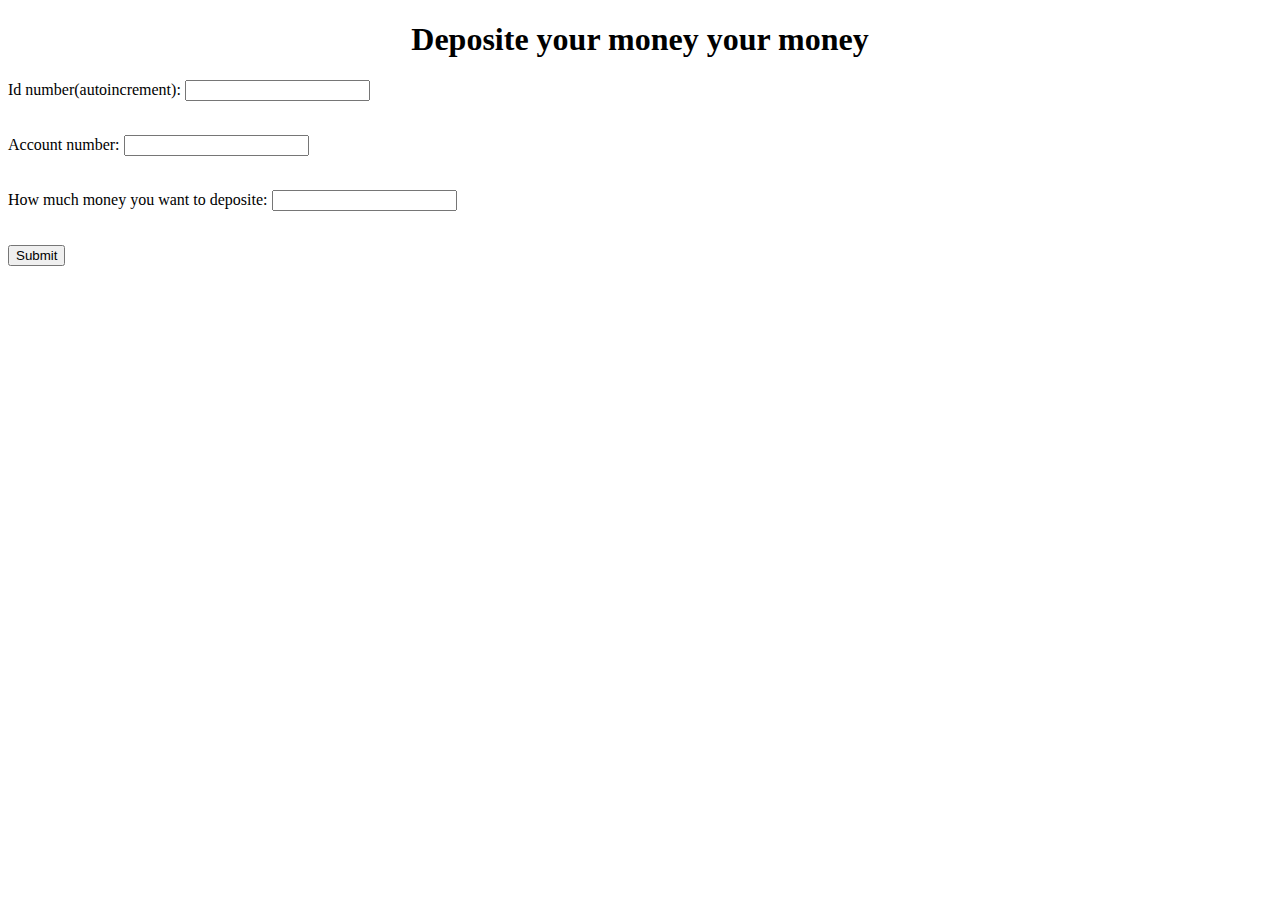
<file: src/main/resources/templates/deposit.html>
<!DOCTYPE html>
<html lang="en" xmlns:th="www.thymeleaf.org">
<head th:replace="index::headstuff">
    <meta charset="UTF-8"/>
    <title th:text="${title}"></title>
</head>
    <body>
    <h1 class="well col-md-12" style="text-align: center;">Deposite your money your money</h1>

    <form action="#" th:action="@{/}" th:object="${bank}" method="post">
        <input type="hidden" th:field="*{id}" />

        <p class="col-md-2"></p><label class="col-md-4">Id number(autoincrement):</label> <input type="number" th:field="*{id}" />
        <span th:if="${#fields.hasErrors('id')}" th:errors="*{id}"> </span> <br /><br />

        <p class="col-md-2"></p><label class="col-md-4">Account number:</label> <input type="number" th:field="*{accountnumber}" />
        <span th:if="${#fields.hasErrors('accountnumber')}" th:errors="*{accountnumber}"> </span> <br /> <br />

        <p class="col-md-2"></p><label class="col-md-4">How much money you want to deposite:</label> <input type="number" th:field="*{depositeamount}" />
        <span th:if="${#fields.hasErrors('depositeamount')}" th:errors="*{depositeamount}"> </span> <br /><br />


        <p class="col-md-6"></p><input type="submit" value="Submit" />



    </form>

    </body>
    <script
            src="http://code.jquery.com/jquery-3.2.1.js"
            integrity="sha256-DZAnKJ/6XZ9si04Hgrsxu/8s717jcIzLy3oi35EouyE="
            crossorigin="anonymous"></script>



    </body>
</html>
</file>
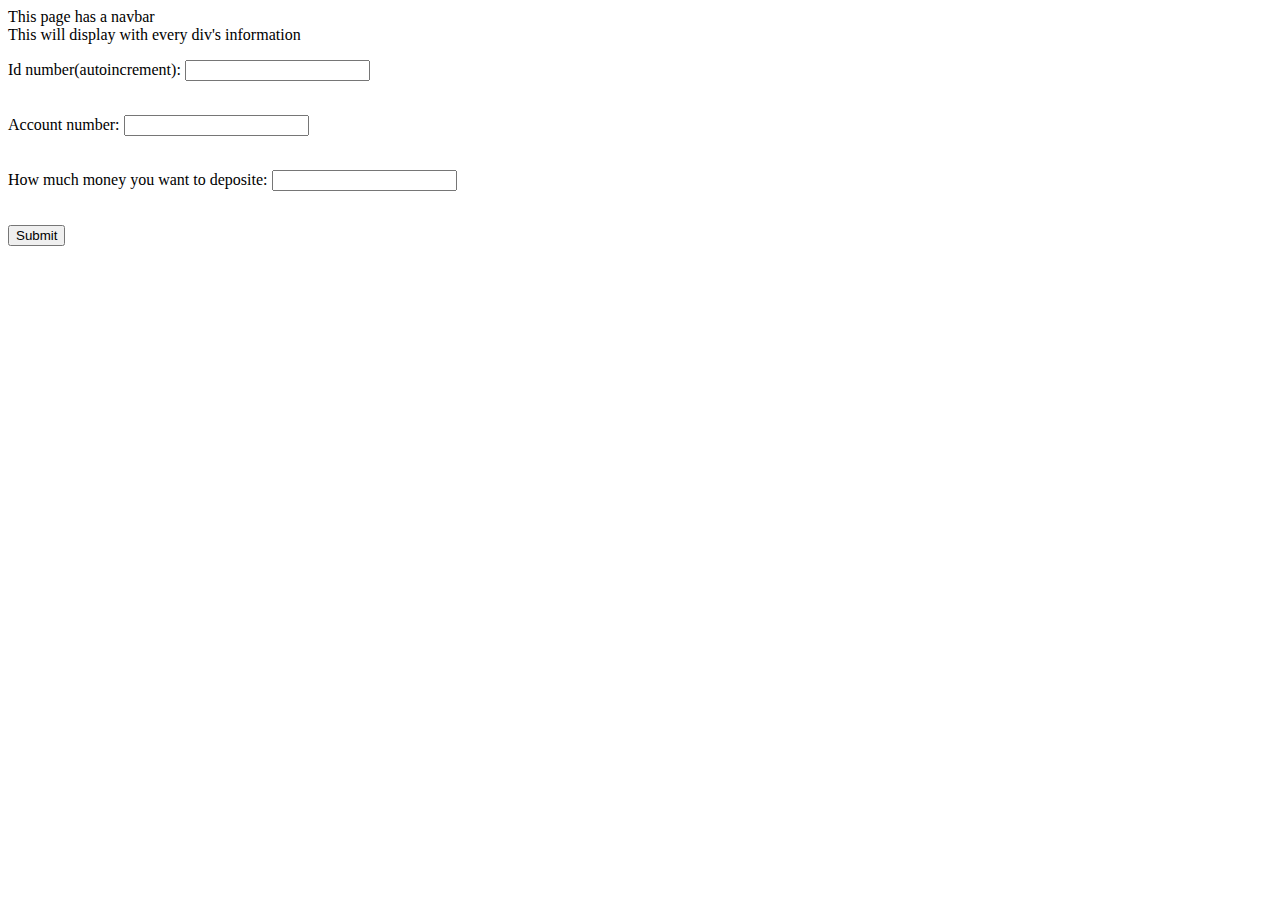
<file: src/main/resources/templates/deposite.html>
<!DOCTYPE html>
<html lang="en" xmlns:th="www.thymeleaf.org">
<head th:replace="index::headstuff">
    <meta charset="UTF-8"/>
    <title th:text="${title}"></title>
</head>
    <body>
    <div th:replace="fragments/mainpage::navclass">This page has a navbar</div>

    <div th:replace="fragments/mainpage :: everydiv">This will display with every div's information</div>

    <form action="#" th:action="@{/transactionhistory}" th:object="${bank}" method="post">
        <input type="hidden" th:field="*{id}" />

        <p class="col-md-2"></p><label class="col-md-4">Id number(autoincrement):</label> <input type="number" th:field="*{id}" />
        <span th:if="${#fields.hasErrors('id')}" th:errors="*{id}"> </span> <br /><br />

        <p class="col-md-2"></p><label class="col-md-4">Account number:</label> <input type="number" th:field="*{accountnumber}" />
        <span th:if="${#fields.hasErrors('accountnumber')}" th:errors="*{accountnumber}"> </span> <br /> <br />

        <p class="col-md-2"></p><label class="col-md-4">How much money you want to deposite:</label> <input type="number" th:field="*{depositeamount}" />
        <span th:if="${#fields.hasErrors('depositeamount')}" th:errors="*{depositeamount}"> </span> <br /><br />


        <p class="col-md-6"></p><input type="submit" value="Submit" />



    </form>
    <div class="vl"></div>
    </div>
    <script
            src="http://code.jquery.com/jquery-3.2.1.js"
            integrity="sha256-DZAnKJ/6XZ9si04Hgrsxu/8s717jcIzLy3oi35EouyE="
            crossorigin="anonymous"></script>



    </body>
</html>
</file>
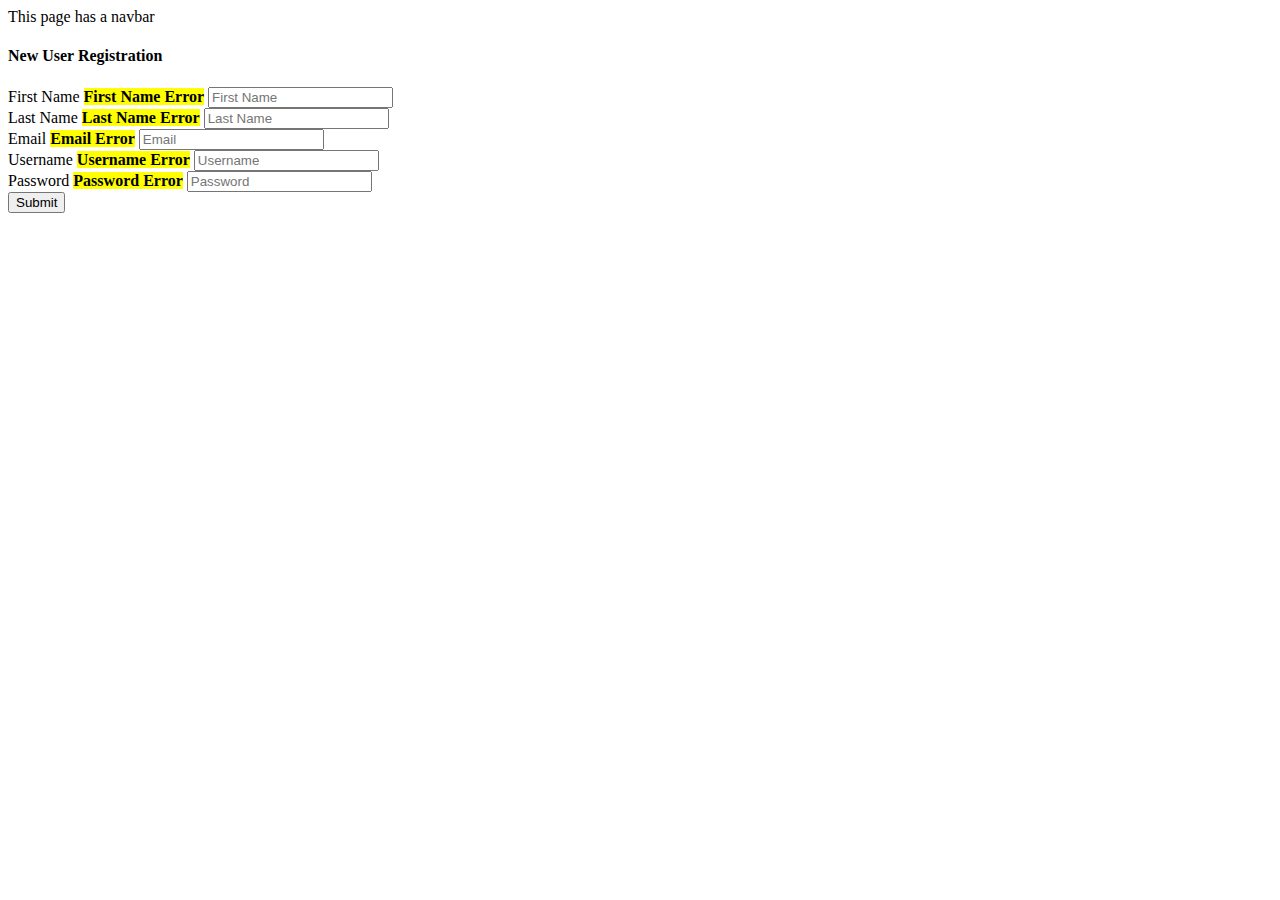
<file: src/main/resources/templates/registration.html>
<!DOCTYPE html>
<html xmlns:th="www.thymeleaf.org">
<head th:replace="index::headstuff">
    <meta charset="utf-8" />
    <title>${title}</title>
</head>
<body>
<div th:replace="fragments/mainpage::navclass">This page has a navbar</div>
        <div class="container">
        <h4>New User Registration</h4>
                <form autocomplete="off" action="#" th:action="@{/register}"
                      th:object="${userdata}" method="post">
                    First Name <mark><strong>
                        <span th:if="${#fields.hasErrors('firstName')}"
                              th:errors="*{firstName}">First Name Error</span></strong></mark>
                    <input type="text" id="firstName" placeholder="First Name"
                           th:field="*{firstName}" /><br />
                    Last Name <mark><strong>
                        <span th:if="${#fields.hasErrors('lastName')}"
                              th:errors="*{lastName}">Last Name Error</span></strong></mark>
                    <input type="text" id="lastName" placeholder="Last Name"
                           th:field="*{lastName}" /><br />
                    Email <mark><strong>
                        <span th:if="${#fields.hasErrors('email')}"
                              th:errors="*{email}">Email Error</span></strong></mark>
                    <input type="text" id="email" placeholder="Email"
                           th:field="*{email}" /><br />
                    Username <mark><strong>
                        <span th:if="${#fields.hasErrors('username')}"
                              th:errors="*{username}">Username Error</span></strong></mark>
                    <input type="text" id="username" placeholder="Username"
                           th:field="*{username}" /><br />
                    Password <mark><strong>
                        <span th:if="${#fields.hasErrors('password')}"
                              th:errors="*{password}">Password Error</span></strong></mark>
                    <input type="text" id="password" placeholder="Password"
                           th:field="*{password}" /><br />
                    <button type="submit" class="btn btn-default">Submit</button>
                </form>
        </div>
</body>
</html>
</file>
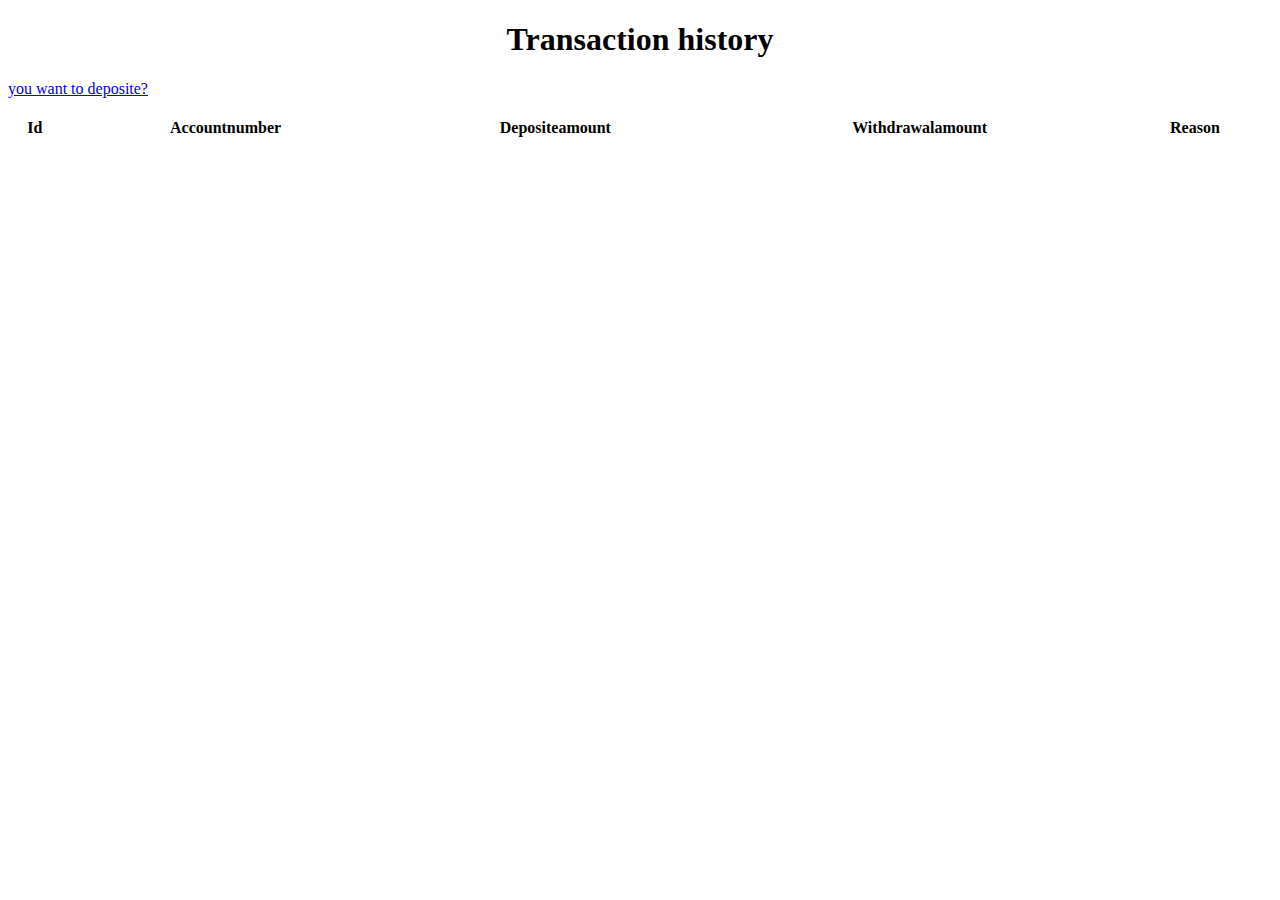
<file: src/main/resources/templates/transactionhistory.html>
<!DOCTYPE html>
<html lang="en" xmlns:th="www.thymeleaf.org">
<head th:replace="index::headstuff">
    <meta charset="UTF-8"/>
    <title>Transactionhistory</title>
</head>
<body>


<h1 class="well col-md-12" style="text-align: center;">Transaction history</h1>
<a href="/deposit"> you want to deposite?</a><br/>
<a href="/withdrawal>" you want to withdrawal?></a><br/>
<table style="width: 100%;">
<tr>
    <th>Id</th>
    <th>Accountnumber</th>
    <th>Depositeamount</th>
    <th>Withdrawalamount</th>
    <th>Reason</th>

</tr>
<tr th:each="bank:${records}">
    <td th:text="${bank.id}"></td>
    <td th:text="${bank.accountnumber}"></td>
    <td th:text="${bank.Depositeamount}"></td>
    <td th:text="${bank.Withdrawalamount}"></td>
    <td th:text="${bank.Reason}"></td>
</tr>

</table>
</body>
</html>
</file>
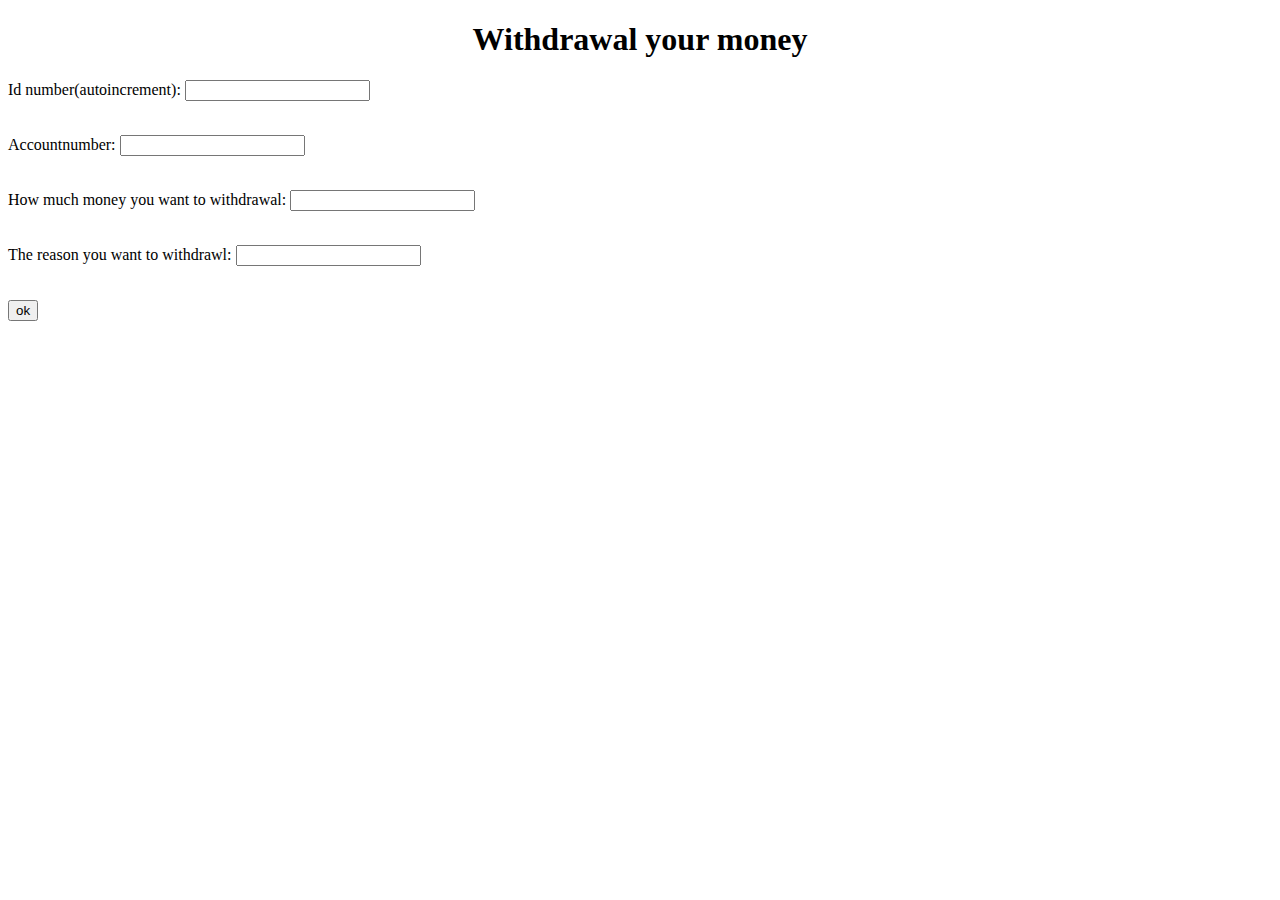
<file: src/main/resources/templates/withdrawal.html>
<!DOCTYPE html>
<html lang="en" xmlns:th="www.thymeleaf.org" xmlns:sec="http://www.thymeleaf.org.thymeleaf-extras-springsecurity4"
      xmlns:https="http://www.w3.org/1999/xhtml">
<head th:replace="index::headstuff">
    <meta charset="UTF-8"/>
    <title>Page Two</title>
</head>


    <body>
        <!--Show the logged in user -->
        <!--Show information relating to the logged in user  (username) -->


        <div class="container">
   <div class="withdrawlpage">
       <h1 class="well col-md-12" style="text-align: center;">Withdrawal your money</h1>
          <!--</div>-->
<!---->
                <!--<img class="Foodpictures"-->
                     <!--src="https://d1dd4ethwnlwo2.cloudfront.net/wp-content/uploads/2017/06/Maryland-Crab-Cakes-Horizontal-4.jpg"-->
                     <!--align="left" alt="crapcake"/>-->
            <!--</div>-->

            <form action="#" th:action="@{/process}" th:object="${bank}" method="post">
                <input type="hidden" th:field="*{id}" />

                <p class="col-md-2"></p><label class="col-md-4">Id number(autoincrement):</label> <input type="number" th:field="*{id}" />
                <span th:if="${#fields.hasErrors('id')}" th:errors="*{id}"> </span> <br /><br />

                <p class="col-md-2"></p><label class="col-md-4">Accountnumber:</label> <input type="number" th:field="*{accountnumber}" />
                <span th:if="${#fields.hasErrors('accountnumber')}" th:errors="*{accountnumber}"> </span> <br /> <br />


                <p class="col-md-2"></p><label class="col-md-4">How much money you want to withdrawal:</label> <input type="text" th:field="*{withdrawalamount}" />
                <span th:if="${#fields.hasErrors('withdrawalamount')}" th:errors="*{withdrawalamount}"> </span> <br /><br />

                <p class="col-md-2"></p><label class="col-md-4">The reason you want to withdrawl:</label> <input type="text" th:field="*{reason}" />
                <span th:if="${#fields.hasErrors('reason')}" th:errors="*{reason}"> </span> <br /><br />

                <p class="col-md-6"></p><input type="submit" value="ok" />



            </form>
            <div class="vl"></div>
        </div>
        <script
                src="http://code.jquery.com/jquery-3.2.1.js"
                integrity="sha256-DZAnKJ/6XZ9si04Hgrsxu/8s717jcIzLy3oi35EouyE="
                crossorigin="anonymous"></script>
        </div>

    </body>
</html>
</file>
